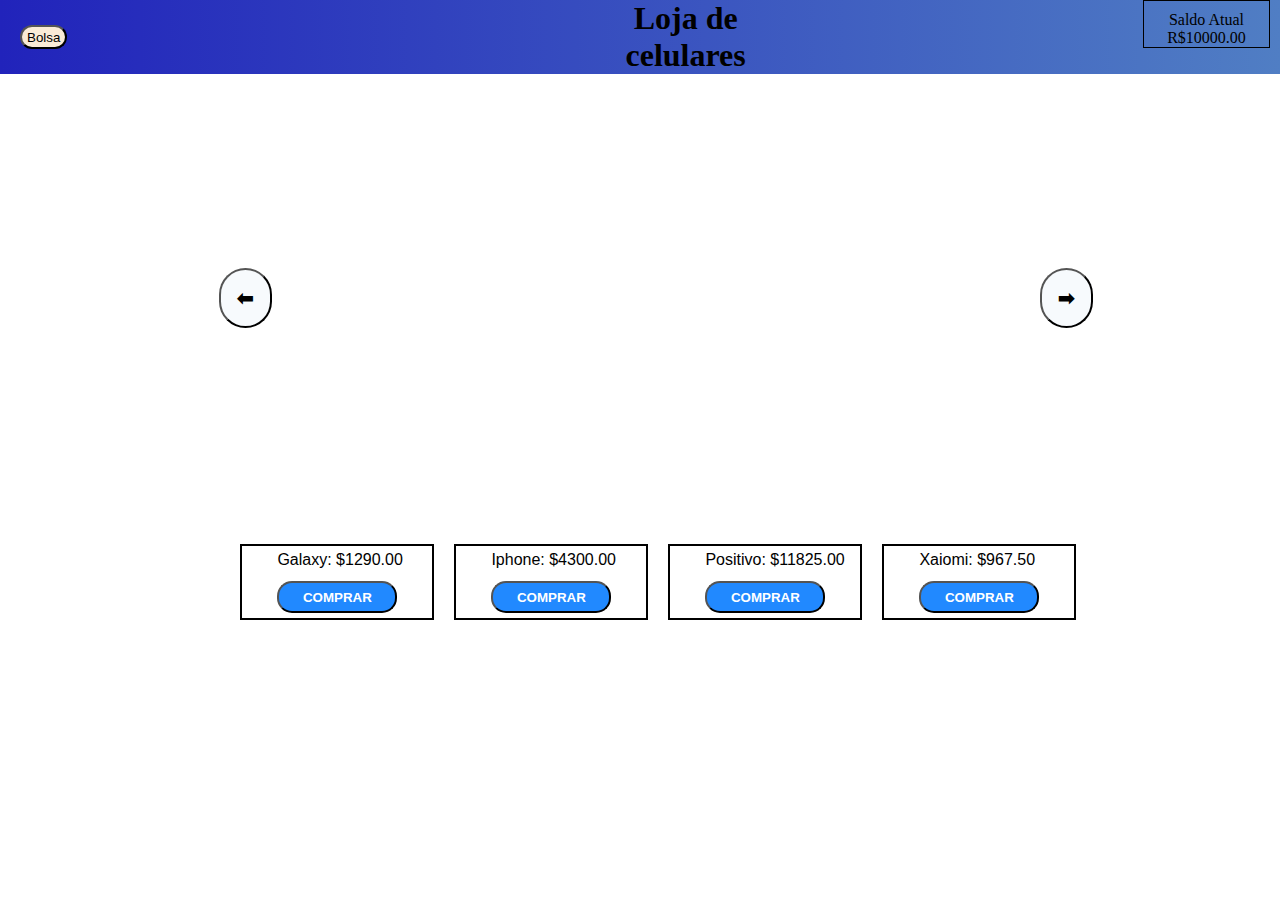
<file: lojaCell.html>
<!DOCTYPE html>
<html lang="en">
<head>
    <meta charset="UTF-8">
    <meta http-equiv="X-UA-Compatible" content="IE=edge">
    <meta name="viewport" content="width=device-width, initial-scale=1.0">
    <title>celulares</title>
    <script src="theBook.js" defer></script>
    <link rel="stylesheet" href="style.css" >
</head>
<body>
    <header>
        <button class="bolsa">Bolsa</button>
        <h1>Loja de celulares</h1>
        <div id="saldo">
            <p>Saldo Atual</p>
            <p id="saldoAtual"></p>
        </div>
    </header>

        <div id="janela" class="close">
            <h3>Produtos Comprados:</h3>
           <ul id="itensComprados">
               
           </ul>
        </div>
        <div id="slides">
            <!-- Imagens -->
            <button id="back">⬅</button>
            
            <button id="next">➡</button>

        </div>
        <div id="list">

            <!-- Produtos, adicionados por JavaScript -->

        </div>
    
    
</body>
</html>
</file>
<file: style.css>
*{
    margin: 0;
    padding: 0;
}

.bolsa{
    margin-top: 25px;
    margin-left: 20px;
    margin-bottom: 25px;
    padding: 0 5px 0 5px;
    background-color: antiquewhite;
    border-radius: 15px;
}
.close{
    display: none;
    visibility: hidden;
}


#janela{
    position: absolute;
    z-index: 1;
    border: solid 1px black;
    width: 200px;
    height: 580px;
    background-color: rgba(250, 128, 114, 0.651);
}

#saldo{
    margin-left: 30%;
    margin-right: 10px;
    border: solid 1px black;
    width: 10%;
    margin-bottom: 2%;
    margin-top: 0;
    text-align: center;
    padding-top: 10px;
}

h1{
    width: 150px;
    margin-left: 545px;
    text-align: center;
}

header{
    background-image: linear-gradient(to right, rgb(33, 35, 187) , rgb(80, 126, 196));
    display: flex;
}

#list{
    display: flex;

    width: 400px;
    margin-left: 18%;
    margin-right: 35%;
  
}

#list > .produto{
    width: 30%;
    margin-right: 10px;
    margin-left: 10px;
    border: solid 2px black;

    padding: 5px 35px 5px 35px;
    font-family: Impact, Haettenschweiler, 'Arial Narrow Bold', sans-serif;

}

.produto > p{
    width: 300px;
    height: 30px;
    text-align: left;
}

.produto > button{
background-color: rgb(33, 137, 255);
width: 120px;
height: 32px;
border-radius: 15px;
font-weight: bolder;
font-family: 'Gill Sans', 'Gill Sans MT', Calibri, 'Trebuchet MS', sans-serif;
color: white;
}

.produto > button:hover{
    cursor: pointer;
}

#slides > img{
    width:60% ;
}

#back, #next {
    cursor: pointer;
    position: absolute;
    top: 46%;
    width: auto;
    padding: 16px;
    margin-top: -22px;
    color: rgb(0, 0, 0);
    font-weight: bold;
    font-size: 20px;
    transition: 0.6s ease;
    border-radius: 3px 3px 3px 3px;
    background-color: rgba(26, 117, 196, 0.034);
}

#next {
    right: 20%;
    border-radius: 30px;
  }
#next:hover{
    border: solid 2px rgb(85, 73, 255);
}

#back {
    left: 16%;
    border-radius: 30px;

  }
#back:hover{
    border: solid 2px rgb(85, 73, 255);
}
    


#slides{
    position: relative;
    height: 470px;
    width: 1366px;

    background-repeat: no-repeat; 
    background-size:  100% 80%;
    

}
</file>
